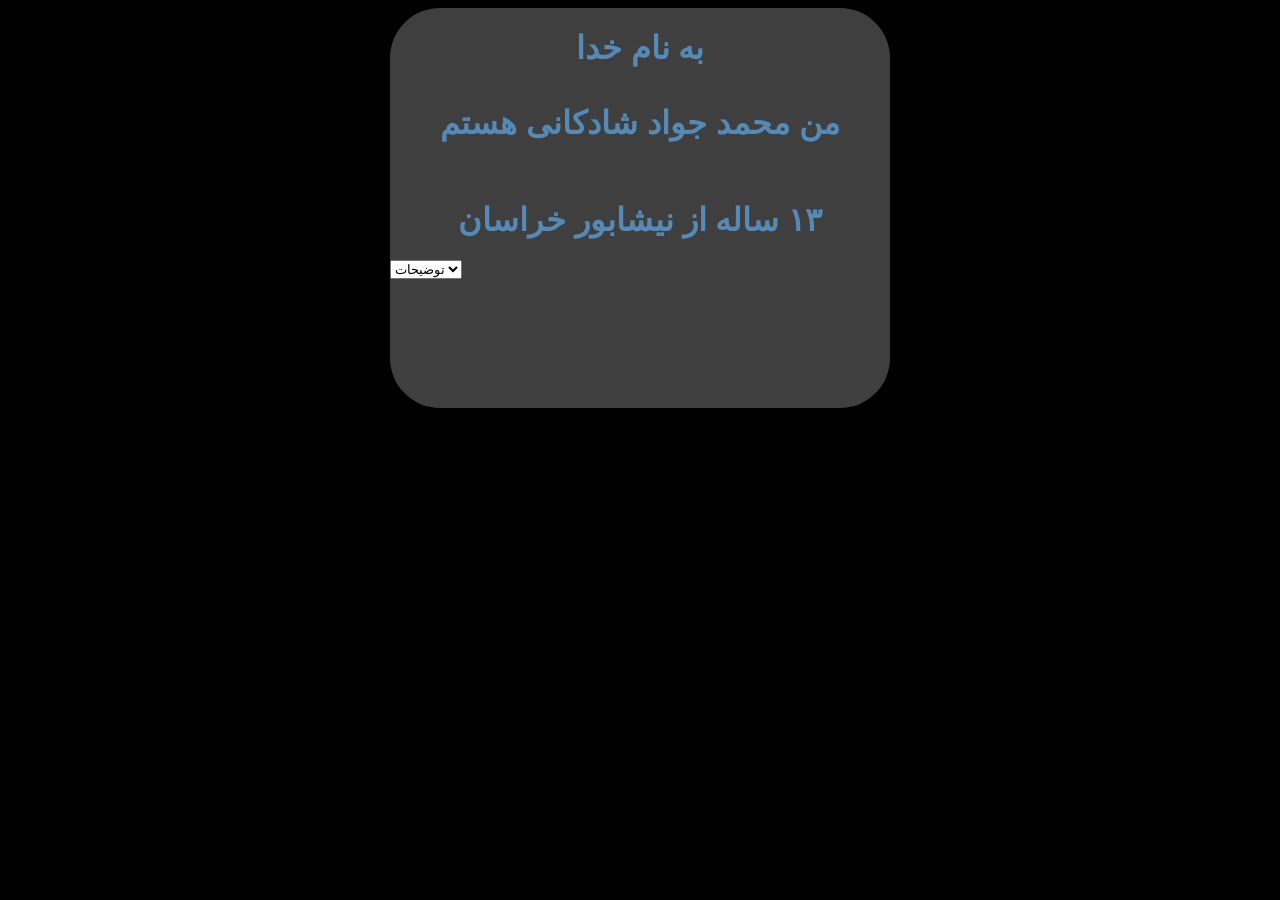
<file: index.html>
<!DOCTYPE html>
<html lang="en">
<head>
    <meta charset="UTF-8">
    <meta name="viewport" content="width=device-width, initial-scale=1.0">
    <title>Document</title>
    <link rel="stylesheet" href="style.css">
    <link rel="stylesheet" href="script.js">
</head>
<body>
    <div class="box">
        <h1>
            به نام خدا
            <br><br>
            من محمد جواد شادکانی هستم 
            <br><br>
            </h1>
            <h1 dir="rtl">۱۳ ساله از نیشابور خراسان</h1>
            <select onchange="location=this.value">
                <option value="index.html">توضیحات</option>
                <option value="index2.html">عکس ها</option>
            </select>
    </div>
</body>
</html>
</file>
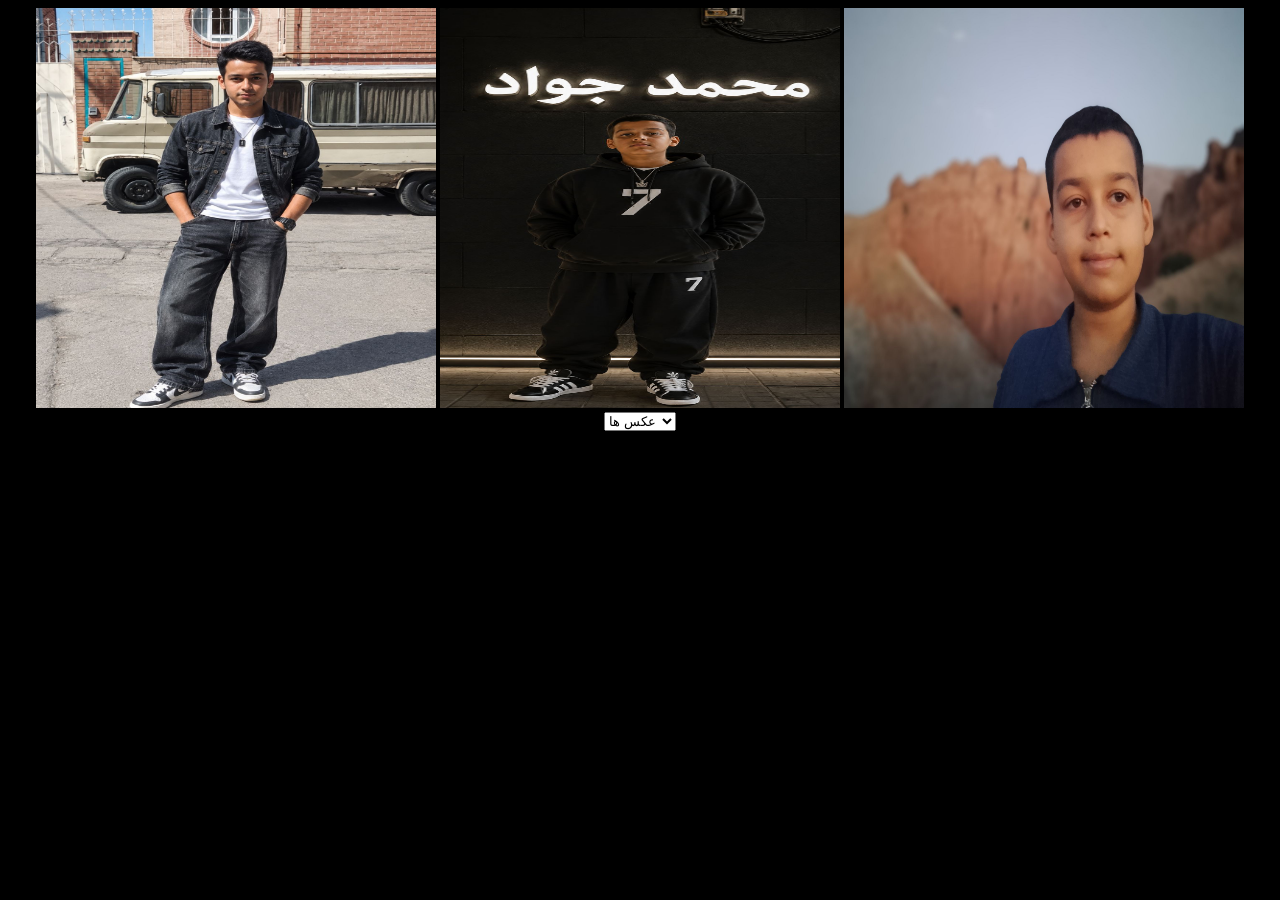
<file: index2.html>
<!DOCTYPE html>
<html lang="en">
<head>
    <meta charset="UTF-8">
    <meta name="viewport" content="width=device-width, initial-scale=1.0">
    <title>Document</title>
    <link rel="stylesheet" href="style2.css">
    <link rel="stylesheet" href="script.js">
</head>
<body>
    <img src="file_00000000811881f4a80c00bdccb6b36a.jpg" alt="">
    <img src="file_000000008afc81f497410dff9ac356af.jpg" alt="">
    <img src="IMG_20260810_185554.jpg" alt="">
    <select onchange="location=this.value">
        <option value="index2.html">عکس ها</option>
        <option value="index.html">توضیحات</option>
    </select>
</body>
</html>
</file>
<file: style.css>
.box{
    background-color: rgb(63, 63, 63);
    margin: auto;
    width: 500px;
    height: 400px;
    border-radius: 50px;
}
body{
    background-color: black;
    display: flex;
    align-items: center;

}
h1{
    color: rgb(85, 137, 182);
    font-family: Arial, Helvetica, sans-serif;
    text-align: center;
}
</file>
<file: style2.css>
img{
    width: 400px;
    height: 400px;
}
body{
    background-color: black;
    text-align: center;
}
</file>
